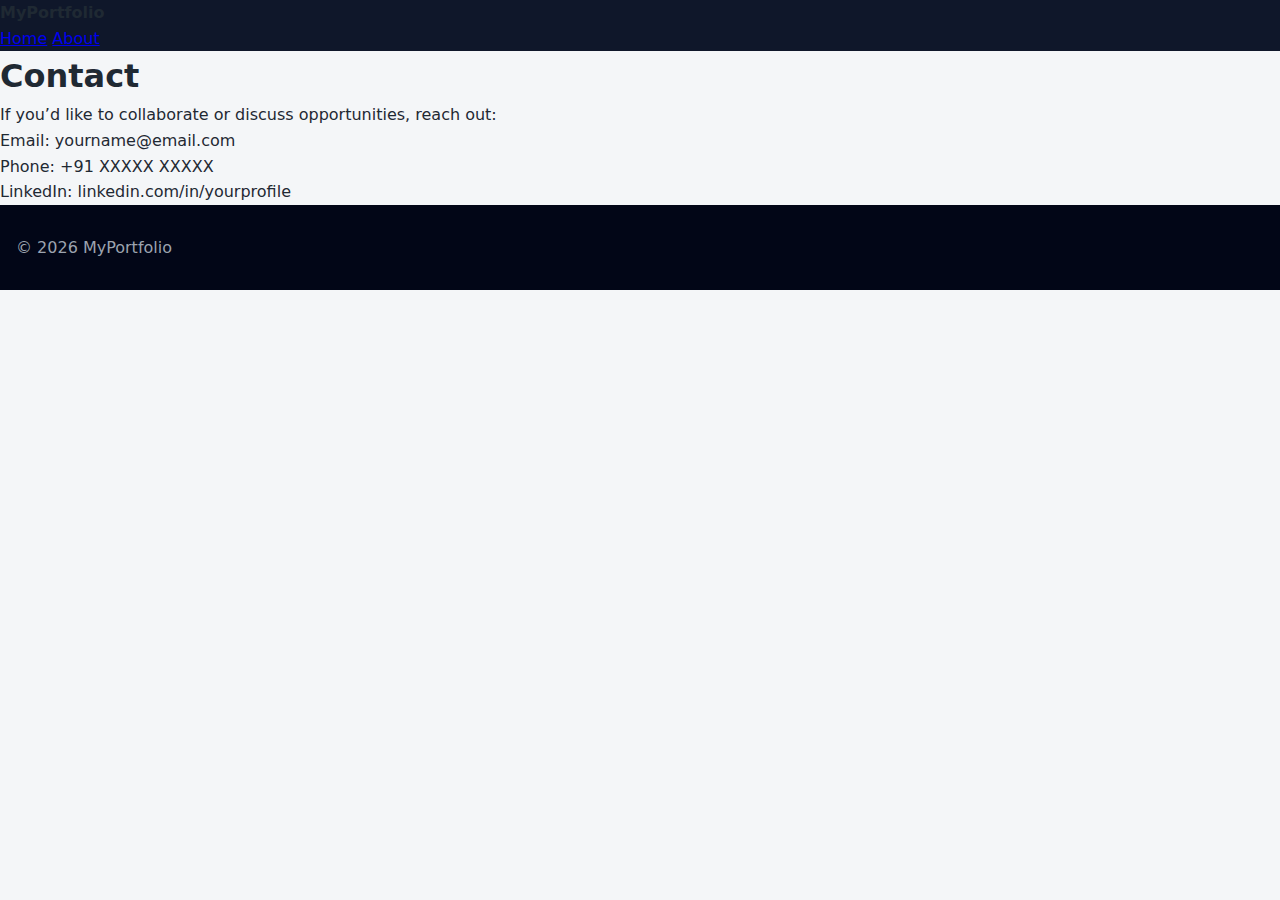
<file: contact.html>
<!DOCTYPE html>
<html lang="en">
  <head>
    <meta charset="UTF-8" />
    <title>Contact</title>
    <link rel="stylesheet" href="css/style.css" />
  </head>
  <body>
    <header>
      <nav>
        <strong>MyPortfolio</strong>
        <div>
          <a href="index.html">Home</a>
          <a href="about.html">About</a>
        </div>
      </nav>
    </header>

    <main>
      <section>
        <h1>Contact</h1>
        <p>If you’d like to collaborate or discuss opportunities, reach out:</p>

        <ul>
          <li>Email: yourname@email.com</li>
          <li>Phone: +91 XXXXX XXXXX</li>
          <li>LinkedIn: linkedin.com/in/yourprofile</li>
        </ul>
      </section>
    </main>

    <footer>© 2026 MyPortfolio</footer>
  </body>
</html>
</file>
<file: css/style.css>
/* ================= RESET ================= */
* {
  margin: 0;
  padding: 0;
  box-sizing: border-box;
}

body {
  font-family: "Segoe UI", system-ui, sans-serif;
  background: #f4f6f8;
  color: #1f2933;
  line-height: 1.6;
}

/* ================= NAVBAR ================= */
nav {
  background: #0f172a;
}

.navbar {
  max-width: 1200px;
  margin: auto;
  padding: 16px;
  display: flex;
  justify-content: space-between;
  align-items: center;
}

.logo {
  font-size: 1.4rem;
  font-weight: bold;
  color: #fff;
}

.logo span {
  color: #38bdf8;
}

.nav-links {
  list-style: none;
  display: flex;
  gap: 20px;
}

.nav-links a {
  color: #e5e7eb;
  text-decoration: none;
  font-weight: 500;
}

.nav-links a:hover,
.nav-links a.active {
  color: #38bdf8;
}

/* ================= HERO ================= */
.hero {
  max-width: 1200px;
  margin: auto;
  padding: 60px 16px;
  display: grid;
  gap: 40px;
}

.hero-content h1 {
  font-size: 2.6rem;
}

.hero-content p {
  margin: 16px 0;
  color: #4b5563;
}

.hero-buttons {
  display: flex;
  gap: 15px;
}

.hero-image img {
  width: 100%;
  border-radius: 16px;
}

/* ================= BUTTONS ================= */
.btn {
  padding: 12px 22px;
  border-radius: 8px;
  font-weight: 500;
  text-decoration: none;
  display: inline-block;
}

.primary {
  background: #2563eb;
  color: #fff;
}

.primary:hover {
  background: #1d4ed8;
}

.secondary {
  background: #e5e7eb;
  color: #111827;
}

.secondary:hover {
  background: #d1d5db;
}

/* ================= FEATURES ================= */
.features {
  background: #fff;
  padding: 70px 16px;
  text-align: center;
}

.feature-cards {
  max-width: 1100px;
  margin: 40px auto 0;
  display: grid;
  gap: 25px;
}

.feature-card {
  background: #f9fafb;
  padding: 30px;
  border-radius: 16px;
  transition: transform 0.3s ease;
}

.feature-card:hover {
  transform: translateY(-6px);
}

/* ================= TEMPLATE ================= */
.templates {
  padding: 70px 16px;
  text-align: center;
}

.section-desc {
  margin: 10px 0 30px;
  color: #6b7280;
}

.template-single {
  display: flex;
  justify-content: center;
}

.template-card {
  background: #fff;
  max-width: 450px;
  padding: 35px;
  border-radius: 20px;
  box-shadow: 0 15px 30px rgba(0, 0, 0, 0.08);
}

.template-card img {
  width: 90px;
  margin-bottom: 15px;
}

.template-points {
  list-style: none;
  text-align: left;
  margin: 20px 0;
}

.template-points li {
  margin-bottom: 10px;
  color: #374151;
}

/* ================= STEPS ================= */
.steps {
  background: #0f172a;
  color: #fff;
  padding: 70px 16px;
  text-align: center;
}

.steps-grid {
  max-width: 1100px;
  margin: 40px auto 0;
  display: grid;
  gap: 25px;
}

.step-card {
  background: #020617;
  padding: 30px;
  border-radius: 16px;
}

.step-card span {
  display: inline-flex;
  width: 44px;
  height: 44px;
  background: #38bdf8;
  color: #020617;
  border-radius: 50%;
  align-items: center;
  justify-content: center;
  font-weight: bold;
  margin-bottom: 12px;
}

/* ================= FOOTER ================= */
footer {
  background: #020617;
  color: #9ca3af;
  padding: 30px 16px;
}

.footer-content {
  max-width: 1100px;
  margin: auto;
  display: flex;
  flex-direction: column;
  gap: 12px;
  align-items: center;
  text-align: center;
}

.footer-links a {
  color: #9ca3af;
  margin: 0 10px;
  text-decoration: none;
}

.footer-links a:hover {
  color: #38bdf8;
}

/* ================= RESPONSIVE ================= */
@media (min-width: 768px) {
  .hero {
    grid-template-columns: 1fr 1fr;
    align-items: center;
  }

  .feature-cards,
  .steps-grid {
    grid-template-columns: repeat(3, 1fr);
  }

  .footer-content {
    flex-direction: column;
  }
}

/* PAGE HERO */
.page-hero {
  background: linear-gradient(135deg, #2563eb, #1e40af);
  color: #fff;
  padding: 80px 20px;
  text-align: center;
}

.page-hero h1 {
  font-size: 2.5rem;
  margin-bottom: 10px;
}

.page-hero p {
  font-size: 1.1rem;
  max-width: 700px;
  margin: auto;
}

/* ABOUT SECTION */
.about-section {
  display: flex;
  flex-direction: column;
  align-items: center;
  margin: 40px auto;
  max-width: 800px;
  text-align: center;
}

.about-row {
  display: flex;
  flex-wrap: wrap;
  gap: 20px;
  align-items: center;
  justify-content: center;
}

.about-image {
  flex: 1;
  max-width: 400px;
}

.about-content {
  flex: 2;
  text-align: left;
}

.about-image img {
  border-radius: 8px;
  margin-bottom: 20px;
}

.about-content h2 {
  font-size: 2rem;
  margin-bottom: 15px;
}

.about-content h3 {
  font-size: 1.5rem;
  margin-top: 20px;
}

.about-content p {
  margin-bottom: 15px;
  line-height: 1.6;
}

.about-content ul {
  list-style: disc;
  padding-left: 20px;
  margin-top: 10px;
}

.about-content ul li {
  margin-bottom: 10px;
}

/* INFO CARDS */
.info-cards {
  padding: 60px 20px;
  background: #f9fafb;
  display: grid;
  gap: 20px;
  max-width: 1100px;
  margin: auto;
}

.info-card {
  background: #fff;
  padding: 25px;
  border-radius: 12px;
  box-shadow: 0 8px 20px rgba(0, 0, 0, 0.05);
}

.info-card h3 {
  margin-bottom: 10px;
  color: #1e40af;
}

/* CONTACT INFO */
.contact-info {
  padding: 60px 20px;
  text-align: center;
}

.contact-cards {
  display: grid;
  gap: 20px;
  max-width: 900px;
  margin: 30px auto 0;
}

.contact-card {
  background: #fff;
  padding: 25px;
  border-radius: 12px;
  box-shadow: 0 8px 20px rgba(0, 0, 0, 0.05);
}

.contact-card h4 {
  color: #2563eb;
  margin-bottom: 5px;
}

/* DESKTOP RESPONSIVE */
@media (min-width: 768px) {
  .about-section {
    flex-direction: row;
    align-items: center;
  }

  .info-cards {
    grid-template-columns: repeat(3, 1fr);
  }

  .contact-cards {
    grid-template-columns: repeat(3, 1fr);
  }
}

/* FORM SECTION */
.form-section {
  max-width: 900px;
  margin: 60px auto;
  padding: 20px;
}

.form-section h1 {
  text-align: center;
  margin-bottom: 10px;
}

.section-desc {
  text-align: center;
  margin-bottom: 30px;
  color: #555;
}

.resume-form h2 {
  margin-top: 30px;
  margin-bottom: 10px;
}

.resume-form input,
.resume-form textarea {
  width: 100%;
  padding: 12px;
  margin-bottom: 12px;
  border-radius: 6px;
  border: 1px solid #ccc;
}

.resume-form textarea {
  min-height: 80px;
}

.resume-form button {
  margin-top: 20px;
  width: 100%;
}

/* RESUME PREVIEW */
.resume-preview {
  max-width: 900px;
  margin: 40px auto;
  padding: 20px;
  text-align: center;
}

.resume {
  background: #fff;
  padding: 40px;
  border-radius: 10px;
  box-shadow: 0 10px 30px rgba(0, 0, 0, 0.08);
  text-align: left;
}

.resume h1 {
  font-size: 2.2rem;
  color: #1e40af;
}

.resume p {
  margin: 6px 0;
}

.resume-section {
  margin-top: 20px;
}

.resume-section h3 {
  border-bottom: 2px solid #2563eb;
  padding-bottom: 5px;
  margin-bottom: 10px;
}

#downloadResume {
  margin-top: 30px;
}

/* ERROR MESSAGE */
.error-message {
  font-size: 0.9rem;
  color: red;
  margin-bottom: 10px;
}

/* Highlight fields with errors */
.error-field {
  border: 2px solid red;
  background-color: #ffe6e6;
}

.error-message {
  color: red;
  font-size: 0.9rem;
  margin-top: 5px;
}

/* MOBILE */
@media (max-width: 600px) {
  .resume {
    padding: 25px;
  }
}
</file>
